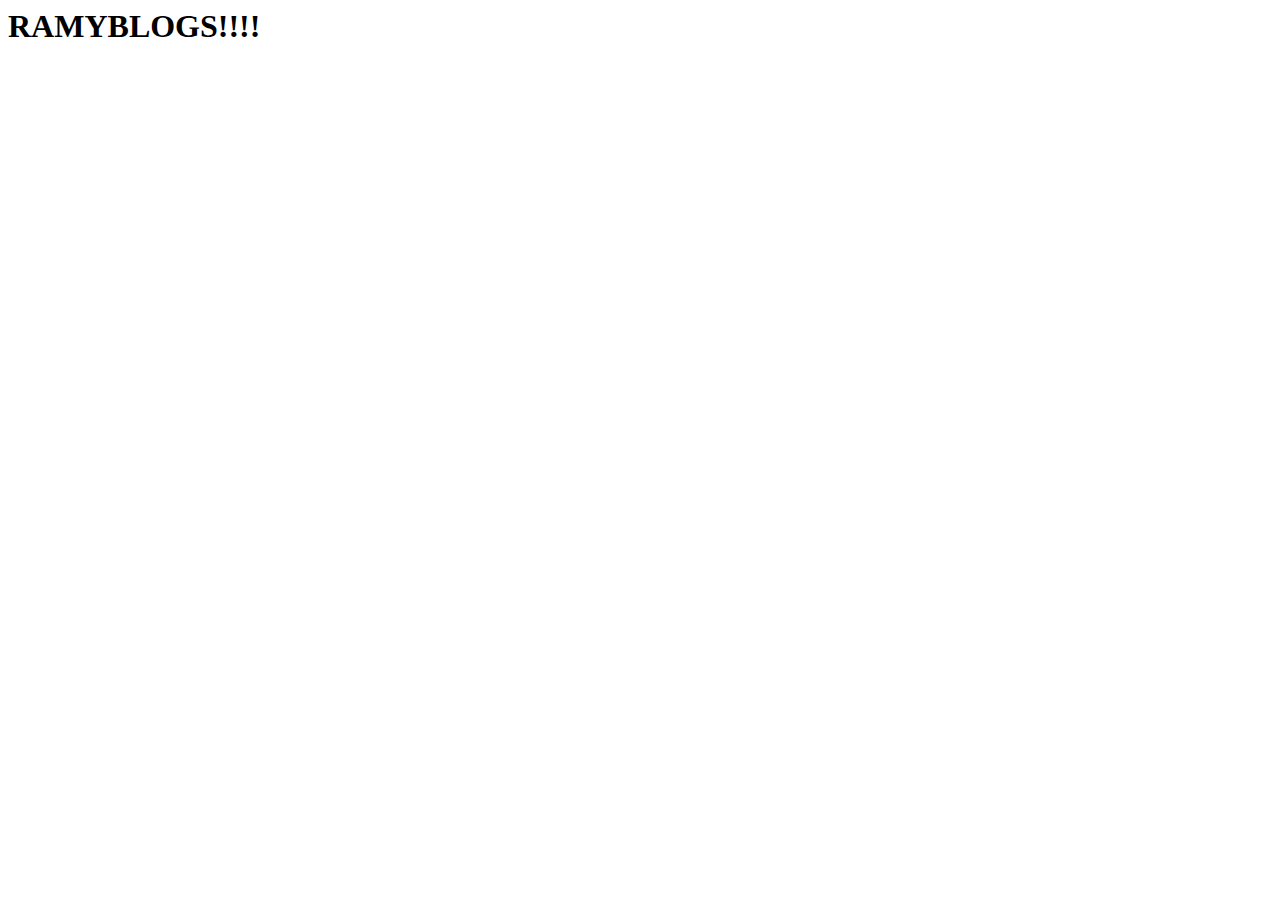
<file: my_flask/templates/about.html>
<html lang="en">
<head>
    <meta charset="UTF-8">
    <meta name="viewport" content="width=device-width, initial-scale=1.0">
    <title>New Post</title>
</head>
<body>
    <h1>RAMYBLOGS!!!!</h1>
   
</body>
</html>
</file>
